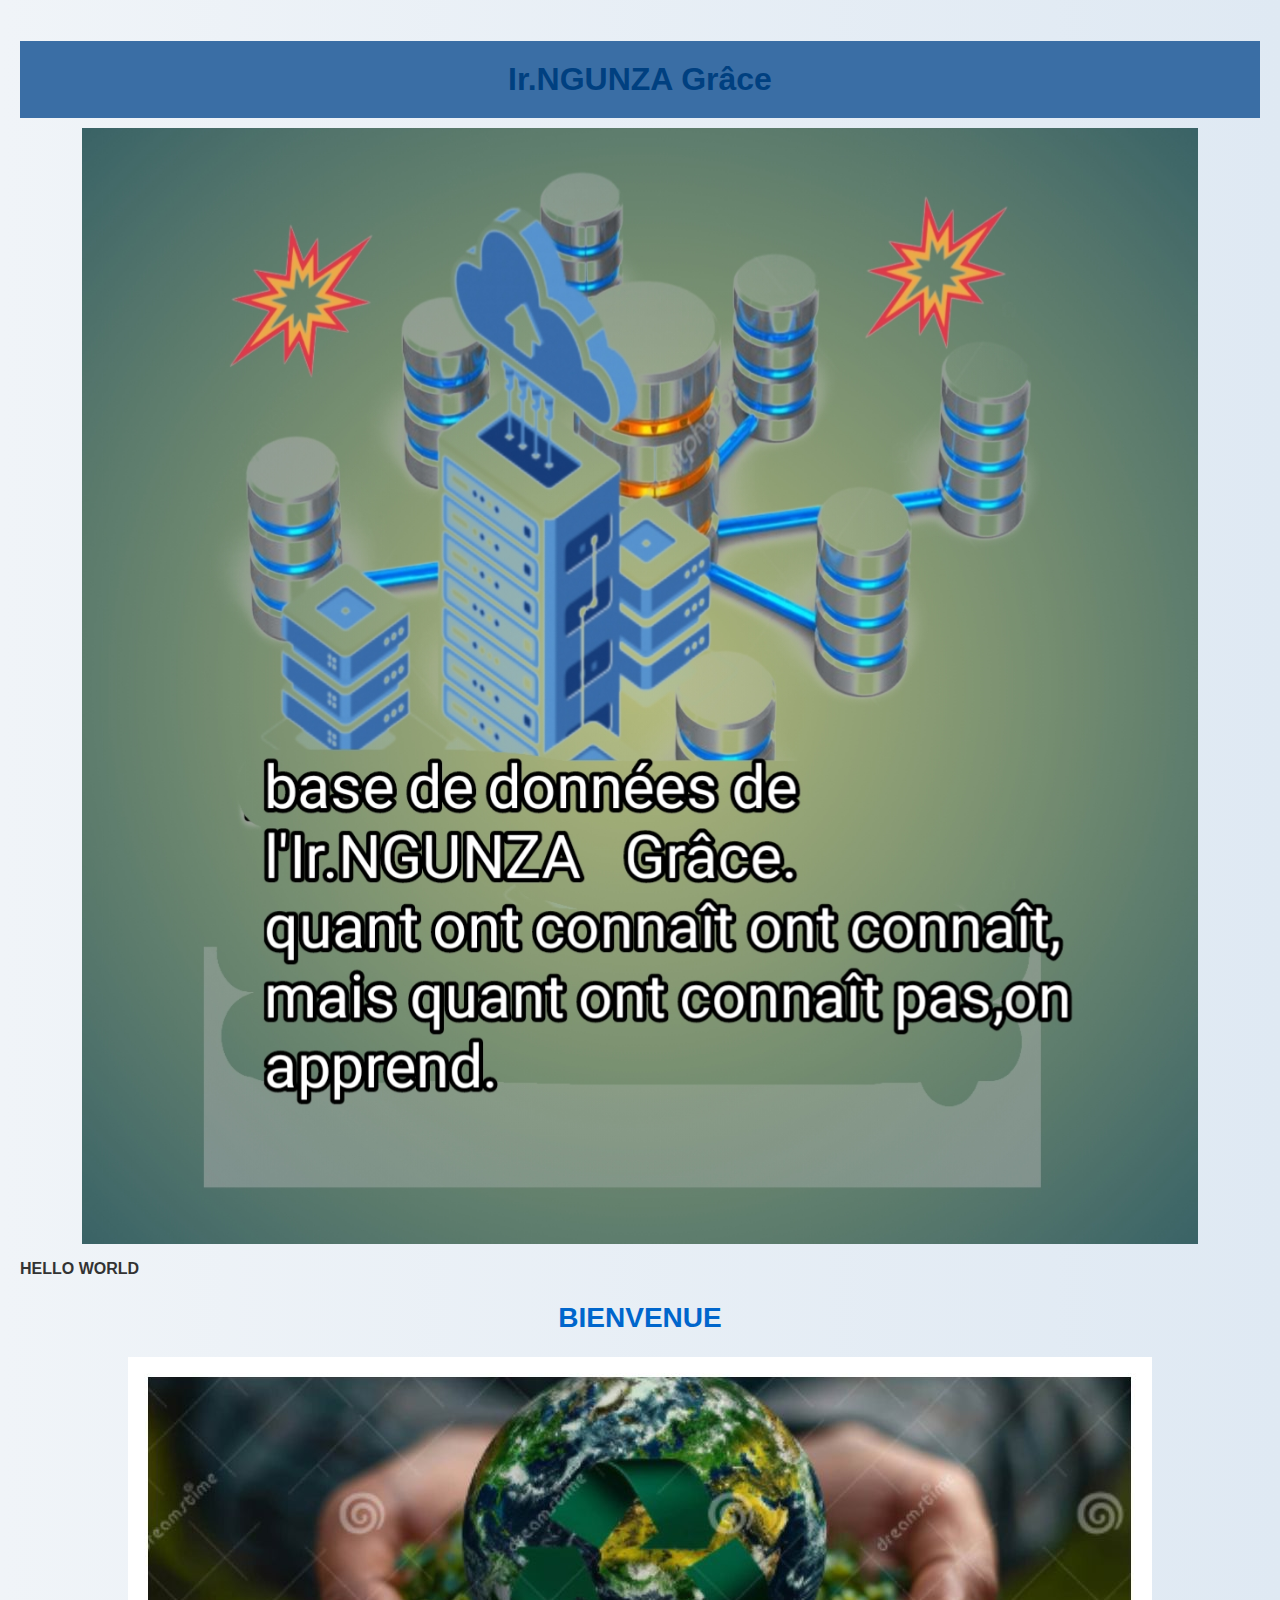
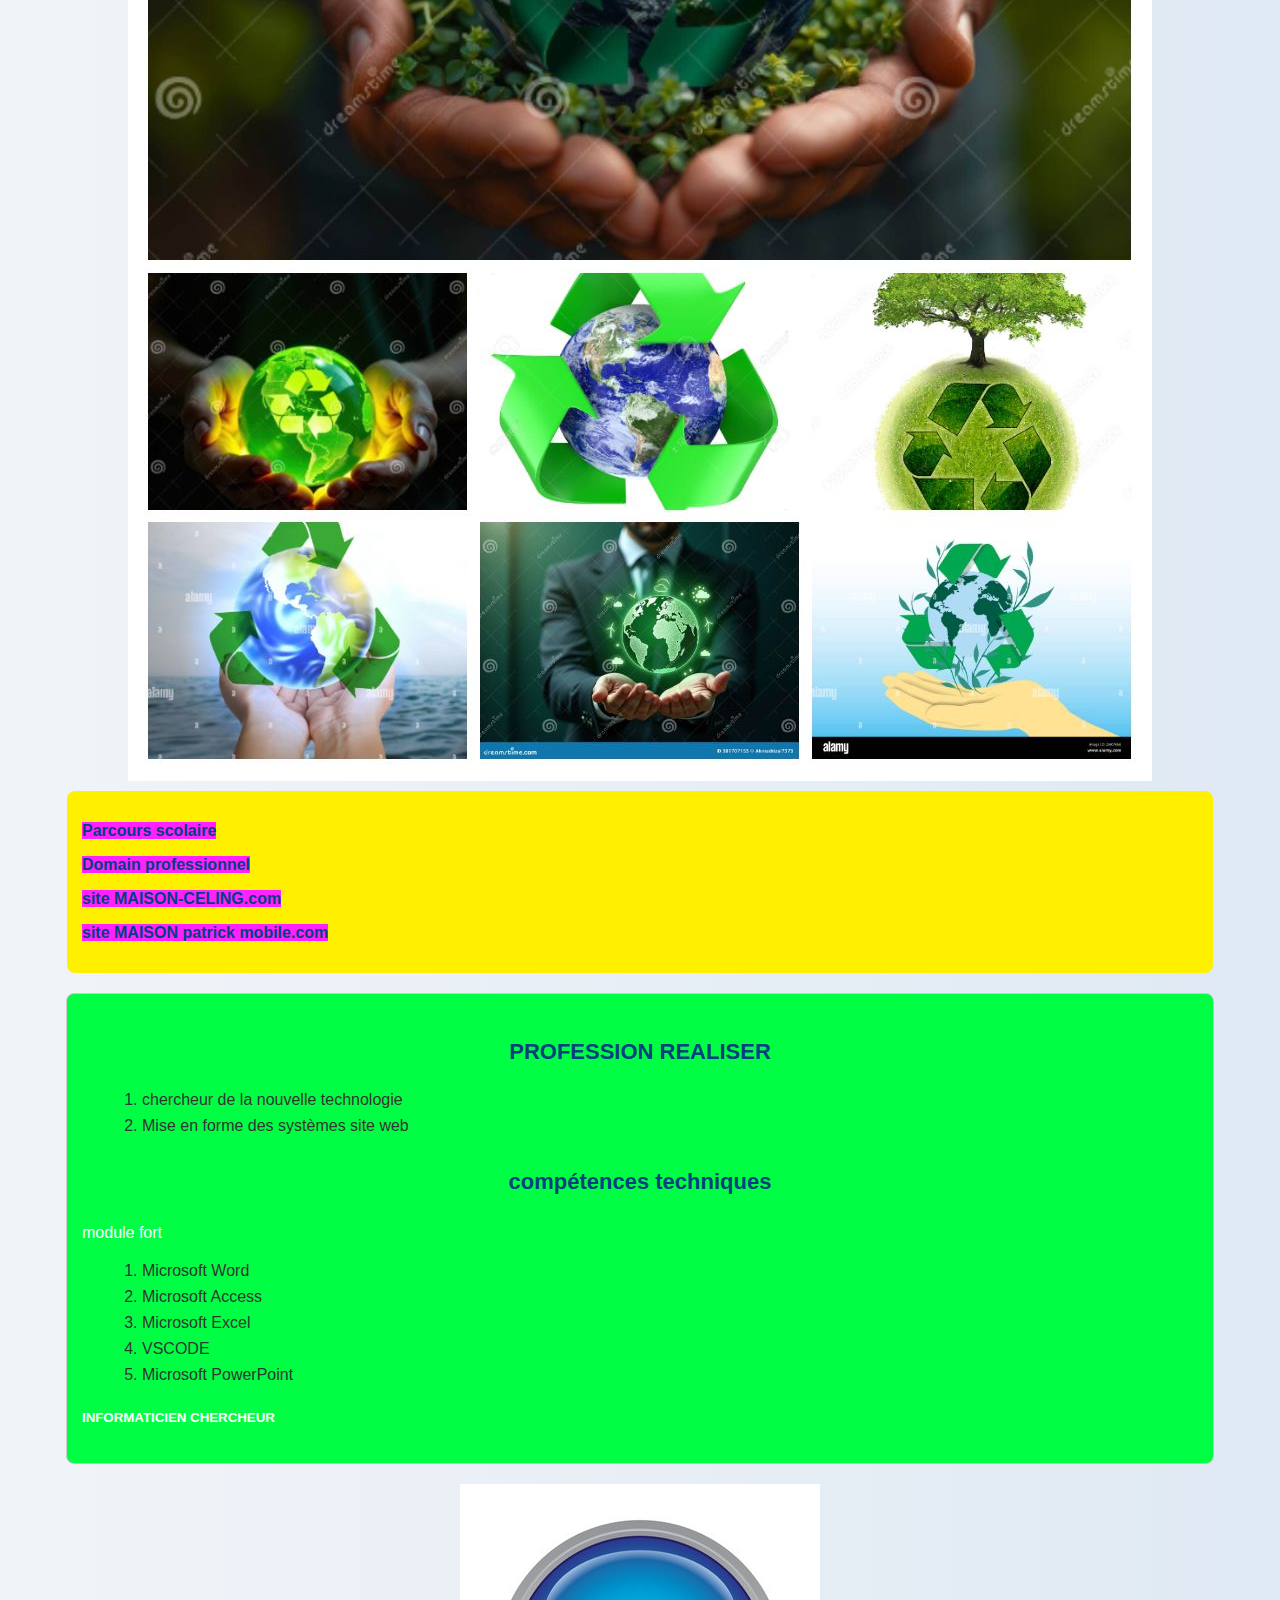
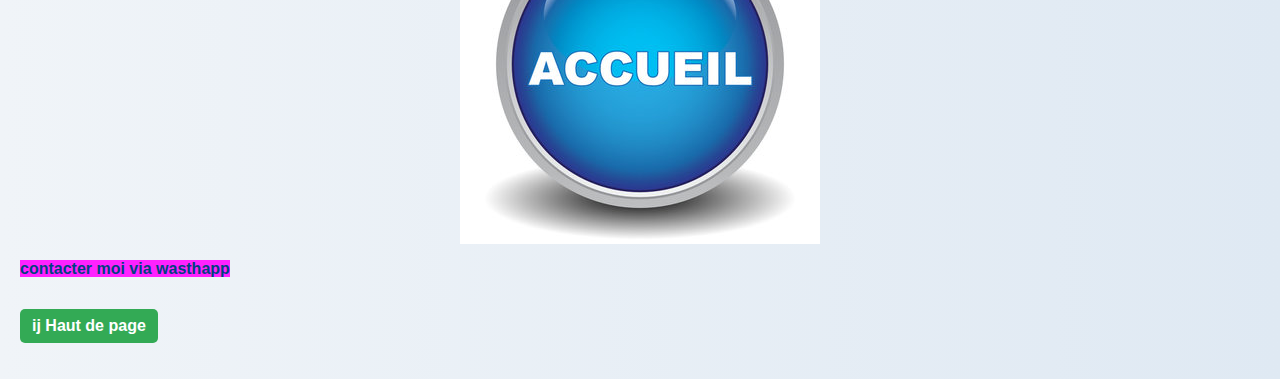
<file: index.html>
<!Doctype HTML>
<HTML Lang="fr">
<head> <title> Mr.NGUNZA Grâce</title>
<Méta Charest="utf-8">
<Link rel=" Stylesheet" href="style.css"></head>
<Body id="top"> 
<h1><strong>Ir.NGUNZA Grâce</strong></h1>
<Img src="grace.png" alt="grace">
  <p><strong>HELLO WORLD</strong></p>
<H2><strong> BIENVENUE</strong></H2>
<Img src="accueil.png" alt="accueil">
<Div class="Vik">
<P><a href="Parcours scolaire.html">Parcours scolaire</a>
<P><a href="Domain professionnel.html"> Domain professionnel </a>
<P><a href="https://mawete-bukabau-celestin.github.io/MAISON-CELING.com/">site  MAISON-CELING.com</a></p>
<P><a href="https://patrick-kolosa.github.io/Rick-patrick-kolosa-/">site  MAISON patrick mobile.com</a></p>

</Div> 
<Div class="papa">
<H3><strong> PROFESSION REALISER</strong></H3>
<P><ol><li>chercheur de la nouvelle technologie</li>
<Li>Mise en forme des systèmes site web</li>
</OL>
<H4><strong> compétences techniques</strong></H4>
<P> module fort</p>
<P><Ol> <li>Microsoft Word</li>
<Li>Microsoft Access</li>
<Li>Microsoft Excel</li>
<Li> VSCODE</li>
<Li>Microsoft PowerPoint </li>
</ol></p>
<H5> <strong> INFORMATICIEN CHERCHEUR</strong><H5></div>
<Img src="accueil cv.png"alt="accueil cv ">
<P><a href="https://wa.me/+243834457422">contacter moi via wasthapp</a></p>
<P> <a href="#top"class="top-link">ij Haut de page</a></p></body></html>
</file>
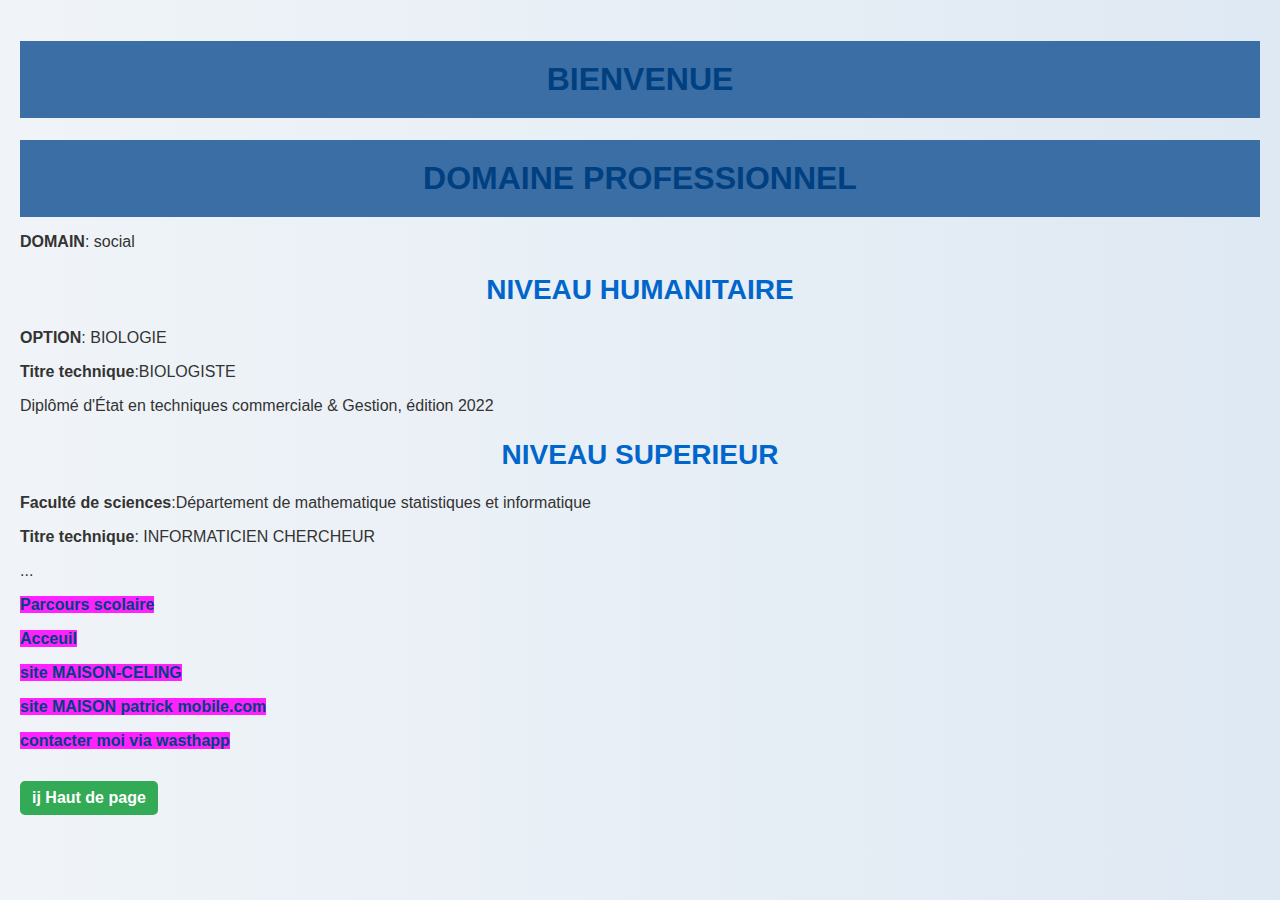
<file: Domain professionnel.html>
<!Doctype HTML>
<HTML Lang="fr">
<head> <title>Mr.NGUNZA grâce</title>
<Méta Charest="utf-8">
<Link rel=" Stylesheet" href="style.css"></head>
<Body id="cp"> 
<H1><strong> BIENVENUE</strong></H1>
<H1>DOMAINE PROFESSIONNEL</H1>
<Div class="34">
<P><strong> DOMAIN</strong>: social</p>
<H2>NIVEAU HUMANITAIRE </H2>
<P><strong> OPTION</strong>: BIOLOGIE</p>
<P><strong> Titre technique</strong>:BIOLOGISTE</p>
<P>Diplômé d'État en techniques commerciale & Gestion, édition 2022</p></div>
<Div id="23">
<H2>NIVEAU SUPERIEUR</H2>
<P><strong>Faculté de sciences</strong>:Département de mathematique statistiques et informatique </p>
<P><strong> Titre technique</strong>: INFORMATICIEN CHERCHEUR</p>
<P>...</p></div>
<Div class="ts">
<P><a href="Parcours scolaire.html">Parcours scolaire</a>
<P><a href="index.html">Acceuil </a>
<P><a href="https://mawete-bukabau-celestin.github.io/MAISON-CELING.com/">site  MAISON-CELING</a></p>
<P><a href="https://patrick-kolosa.github.io/Rick-patrick-kolosa-/">site  MAISON patrick mobile.com</a></p>

</Div> 

<P><a href=" https://wa.me/+243834457422"> contacter moi via wasthapp</a></p>
<P> <a href="#top"class="top-link">ij Haut de page</a></p></body></HTML>
</file>
<file: style.css>
/* Fond d'écran synthétique */
body {
  margin: 0;
  padding: 0;
  font-family: Arial, sans-serif;
  background-image: linear-gradient(to bottom right, #d3e0ea, #f9f7f7);
  color: #222;
  background-origin:#388;
}

/* Titre principal */
h1 {
  text-align: center;
  background-color: #3a6ea5;
  color: white;
  padding: 20px;
}

/* Image principale */
img {
  display: block;
  margin: 10px auto;
  max-width: 90%;
  height: auto;
}

/* Liens */
a {
  color: #3a6ea5;
  text-decoration: none;
  font-weight: bold;
}

a:hover {
  text-decoration: underline;
}

/* Menu des liens */
.Vik {
  background-color: #f1f1f1;
  padding: 15px;
  border-radius: 8px;
  width: 90%;
  margin: auto;
  background:#fff000;
  
}

/* Section métier */
.papa {
  background-color: #ffffff;
  padding: 15px;
  margin: 20px auto;
  width: 90%;
  border: 1px solid #ccc;
  border-radius: 8px;
  background: #0f4;
  color: #ffffff;
}

/* Titres secondaires */
h2, h3, h4 {
  color: #3a6ea5;
}
/* Bouton haut de page */
.top-link {
  display: inline-block;
  margin-top: 15px;
  padding: 8px 12px;
  background-color: #3a5;
  color: white;
  border-radius: 5px;
}





/* Style général */
body {
  font-family:Arial,sans-serif;
  background:linear-gradient(to right, #f0f4f8,#dfe9f3);
  margin:0;
  padding:20px;
  color: #333;
  
}

/* Titres */
h1, h2, h3, h4 {
  text-align: center;
  color: #004080;
}

h1 {
  font-size: 32px;
  margin-bottom: 10px;
}

h2 {
  font-size: 28px;
  color: #0066cc;
}

h3, h4 {
  font-size: 22px;
  margin-top: 30px;
}

/* Conteneurs */
.qui, .dp, #mat {
  background:#ff0;
  color:#000;
  padding: 15px;
  margin: 20px auto;
  border-radius: 8px;
  box-shadow: 0 0 10px rgba(0,0,0,0.1);
  max-width: 800px;
  
}

/* Listes */
ol {
  margin-left: 20px;
  color: #333;
}

li {
  padding: 4px 0;
}

/* Liens */
a {
  color: #004080;
  text-decoration: none;
  background:#f2f;
}

a:hover {
  text-decoration: underline;
}

/* Bloc des liens */
#seta {
  text-align: center;
  margin-top: 40px;
}

#seta p {
  margin: 10px 0;

/* Responsive */
@media(max-width:600px) {
  body {
    padding:10px;
  }

  .qui, .dp, #mat {
    padding: 10px;
  }

  h1 {font-size: 24px;
  }
}
</file>
